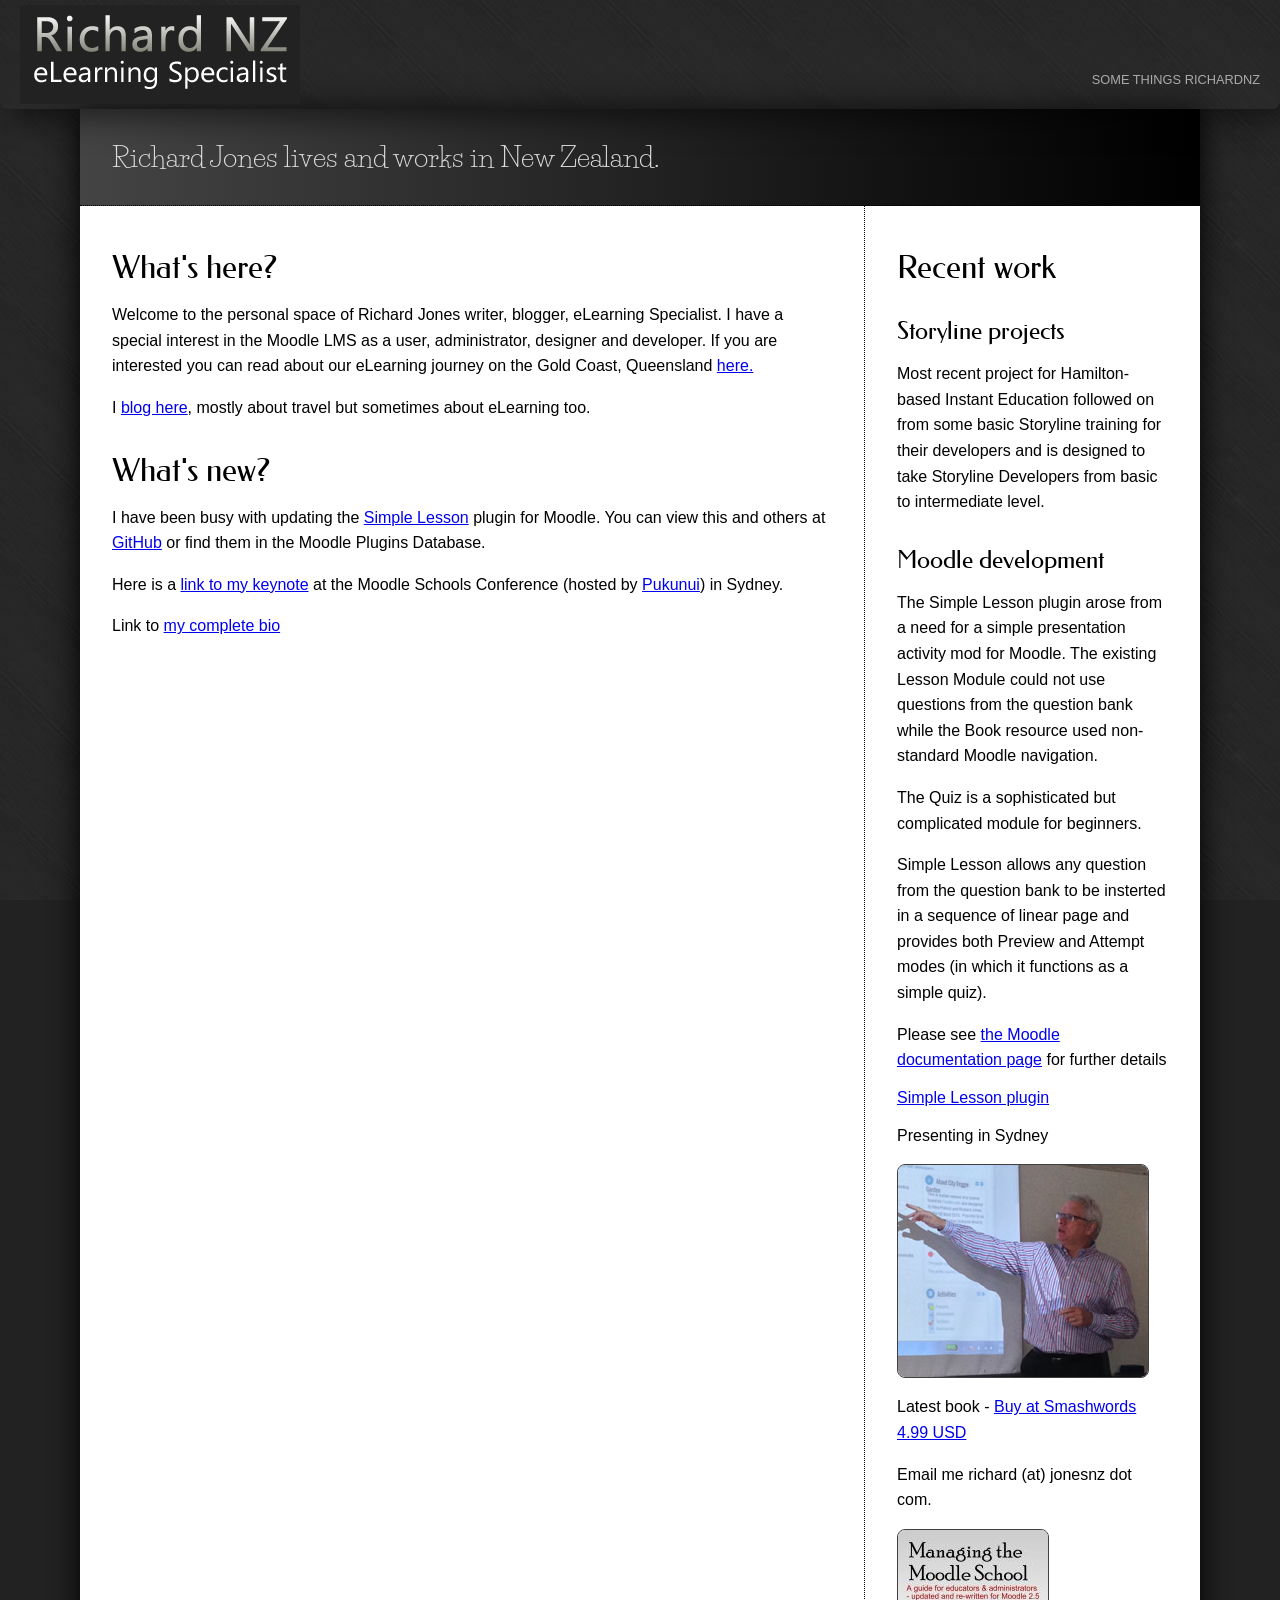
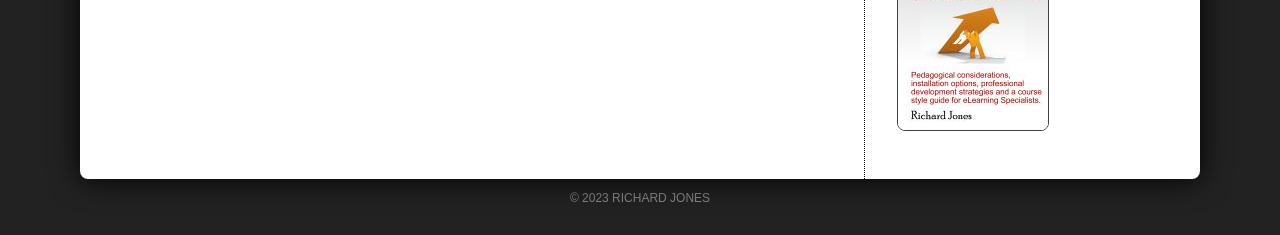
<file: index.html>
<!doctype html>
<html>
<head>
<meta id="p7DMM" name="viewport" content="width=device-width">
<meta charset="utf-8">
<title>Richard NZ Net</title>
<link href="p7dmm/p7DMM05.css" rel="stylesheet" type="text/css" media="all">
<script type="text/javascript" src="p7dmm/p7DMMscripts.js"></script>
<link href="p7affinity/p7affinity-5.css" rel="stylesheet" type="text/css" media="all">
<link href="p7affinity/p7mobius-animate.css" rel="stylesheet" type="text/css" media="all">
<script type="text/javascript" src="p7ehc/p7EHCscripts.js"></script>
<link href='http://fonts.googleapis.com/css?family=Federo' rel='stylesheet' type='text/css'>
<link href='http://fonts.googleapis.com/css?family=Life+Savers' rel='stylesheet' type='text/css'>
</head>

<body>
<div id="layout">
  <div id="logo">
    <div class="left-side"><img src="p7affinity/img/mobius-logo.png" alt="" width="141" height="99"/></div>
    <div class="right-side">some things richardnz</div>
  </div>

<div id="content">
<div class="column-content border-bottom colored-black">
Richard Jones lives and works in New Zealand.

</div>
  <div class="affinity-row">
    <div class="affinity-column percent70">
      <div class="column-content p7ehc-1">
        <h1>What's here?</h1>
        <p>Welcome to the personal space of Richard Jones writer, blogger, eLearning Specialist.  I have a special interest in the Moodle LMS as a user, administrator, designer and developer. 
          If you are interested you can read about our eLearning journey on the Gold Coast, Queensland <a href="https://elearningindustry.com/how-an-lms-and-byod-changed-a-school">here.</a></p>
        <p>I <a href="https://jonesnz.com">blog here</a>, mostly about travel but sometimes about eLearning too.</p>
        <h1>What's new?</h1>
        <p>I have been busy with updating the <a href="https://moodle.org/plugins/mod_simplelesson">Simple Lesson</a> plugin for Moodle. You can view this and others at <a href="https://github.com/richardjonesnz">GitHub</a> or find them in the Moodle Plugins Database.</p>
        <p>Here is a <a href="files/SchoolTrek.pdf" target="_blank">link to my keynote</a> at the Moodle Schools Conference (hosted by <a href="http://pukunui.com/au/">Pukunui</a>) in Sydney.</p>
            <p>Link to <a href="bio.html">my complete bio</a></p>
      </div>
    </div>
    <div class="affinity-column percent30">
      <div class="column-content border-left p7ehc-1">
	    <h1>Recent work</h1>
        <h2>Storyline projects</h2>
        <p>Most recent project for Hamilton-based Instant Education followed on from some basic Storyline training for their developers
		   and is designed to take Storyline Developers from basic to intermediate level.</p>
		

        <h2>Moodle development</h2>
		<p>The Simple Lesson plugin arose from a need for a simple presentation activity mod for Moodle.  The existing Lesson
		Module could not use questions from the question bank while the Book resource used non-standard Moodle navigation.</p> 
                <p>The Quiz is a sophisticated but complicated module for beginners.</p>
		<p>Simple Lesson allows any question from the question bank to be insterted in a sequence of linear page and provides both
		Preview and Attempt modes (in which it functions as a simple quiz).</p>  
                <p>Please see <a href="https://docs.moodle.org/400/en/mod_simplelesson">the Moodle documentation page</a>
		for further details</p>

		<a href="https://moodle.org/plugins/mod_simplelesson">Simple Lesson plugin</a></p>

        <p>Presenting in Sydney</p>
        <p><img class="p7-animate zoom-out" src="images/MePresenting.jpg" width="250" height="212" alt="">
        </p>

        <p>Latest book - <a href="https://www.smashwords.com/books/view/315073">Buy at Smashwords 4.99 USD</a></p>
        <p>Email me richard (at) jonesnz dot com.</p>
        <p><img class="p7-animate zoom-out" src="images/moodle25book.jpg" alt="moodle book"></p>

      </div>
    </div>
  </div>
</div>
<div id="copyright">&copy; 2023 Richard Jones</div>
</div>
</body>
</html>
</file>
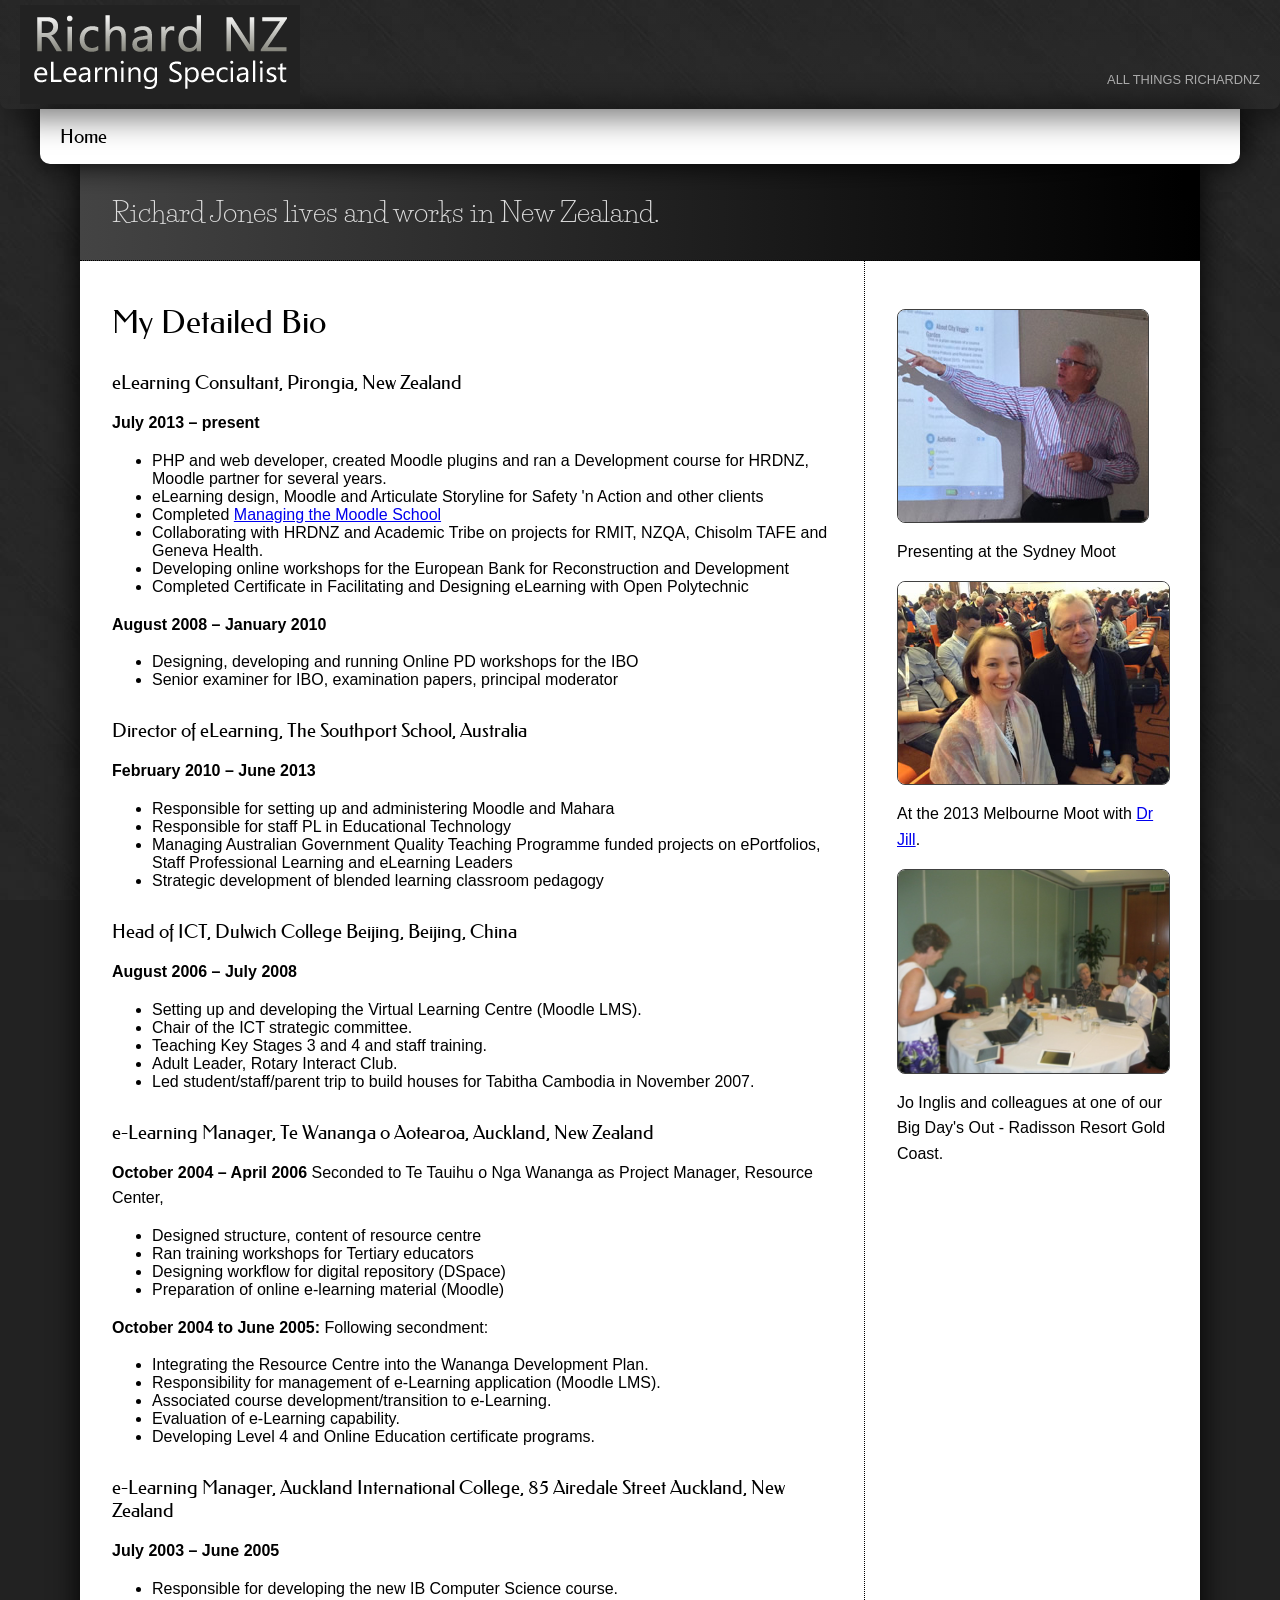
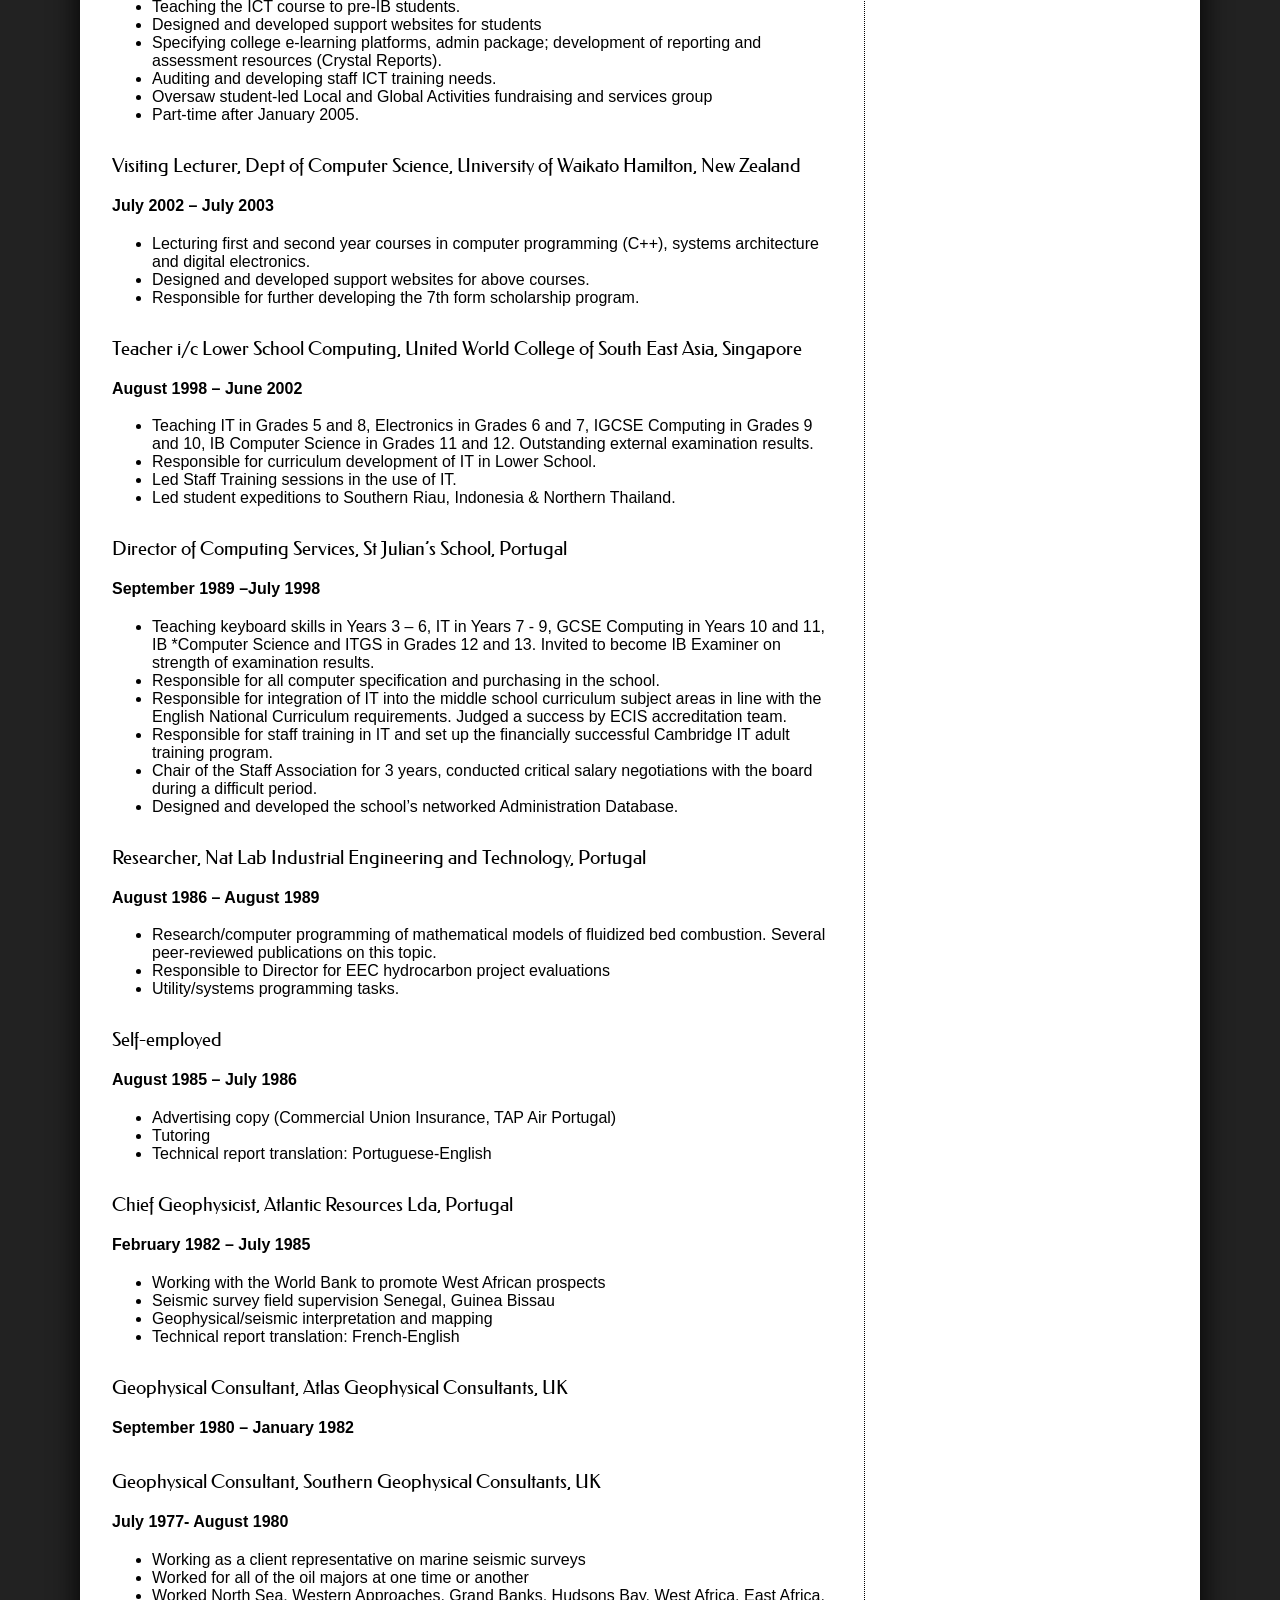
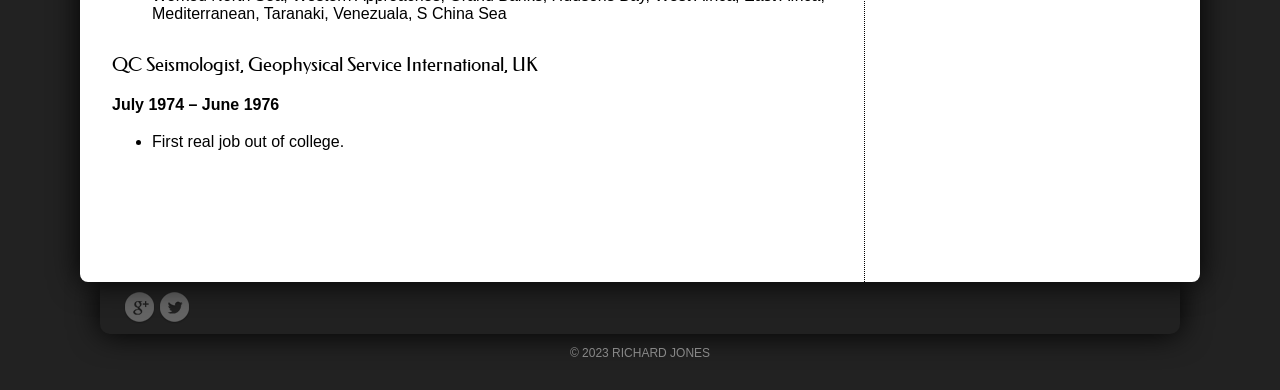
<file: bio.html>
<!doctype html>
<html>
<head>
<meta id="p7DMM" name="viewport" content="width=device-width">
<meta charset="utf-8">
<title>Richard NZ Detailed Bio</title>
<link href="p7dmm/p7DMM05.css" rel="stylesheet" type="text/css" media="all">
<script type="text/javascript" src="p7dmm/p7DMMscripts.js"></script>
<link href="p7affinity/p7affinity-5.css" rel="stylesheet" type="text/css" media="all">
<link href="p7affinity/p7mobius-animate.css" rel="stylesheet" type="text/css" media="all">
<script type="text/javascript" src="p7ehc/p7EHCscripts.js"></script>
<link href='http://fonts.googleapis.com/css?family=Federo' rel='stylesheet' type='text/css'>
<link href='http://fonts.googleapis.com/css?family=Life+Savers' rel='stylesheet' type='text/css'>
</head>

<body>
<div id="layout">
  <div id="logo">
    <div class="left-side"><img src="p7affinity/img/mobius-logo.png" alt="" width="141" height="99"/></div>
    <div class="right-side">all things richardnz</div>
  </div>
  <div id="top-navigation">
    <div id="p7DMM_1" class="p7DMM05 p7DMM p7dmm-left responsive dmm05-pop">
      <div id="p7DMMtb_1" class="p7DMM-toolbar closed"><a href="#" title="Hide/Show Menu"><img src="p7dmm/img/toggle-icon.png" alt="Toggle Menu"></a></div>
      <ul id="p7DMMu_1" class="p7DMM05-menu closed">
        <li><a id="p7DMMt1_2" href="http://richardnz.net">Home</a></li>
      </ul>
      <script type="text/javascript">P7_opDMM('p7DMM_1',3,450,0,1,1,1,0,0,1);</script>
    </div>
  </div>
<div id="content">
<div class="column-content border-bottom colored-black">
Richard Jones lives and works in New Zealand.

</div>
  <div class="affinity-row">
    <div class="affinity-column percent70">
      <div class="column-content p7ehc-1">
        <h1>My Detailed Bio</h1>
        <h3>eLearning Consultant, Pirongia, New Zealand</h3>
        <p><strong>July 2013 – present</strong></p>
        <ul>
          <li>PHP and web developer, created Moodle plugins and ran a Development course for HRDNZ, Moodle partner for several years.</li>
          <li>eLearning design, Moodle and Articulate Storyline for Safety 'n Action and other clients </li>
          <li>Completed <a href="https://www.smashwords.com/books/view/315073" title="https://www.smashwords.com/books/view/315073" rel="nofollow">Managing the Moodle School</a></li>
          <li>Collaborating with HRDNZ and Academic Tribe on projects for RMIT, NZQA, Chisolm TAFE and Geneva Health.</li>
          <li>Developing online workshops for the European Bank for Reconstruction and Development</li>
          <li>Completed Certificate in Facilitating and Designing eLearning with Open Polytechnic</li>
        </ul>
        <p><strong>August 2008 – January 2010</strong></p>
        <ul>
          <li>Designing, developing and running Online PD workshops for the IBO</li>
          <li>Senior examiner for IBO, examination papers, principal moderator        </li>
        </ul>
        <h3>Director of eLearning, The Southport School, Australia</h3>
        <p><strong>February 2010 – June 2013</strong></p>
        <ul>
          <li>Responsible for setting up and administering Moodle and Mahara</li>
          <li>Responsible for staff PL in Educational Technology</li>
          <li>Managing Australian Government Quality Teaching Programme funded projects on ePortfolios, Staff Professional Learning and eLearning Leaders</li>
          <li>Strategic development of blended learning classroom pedagogy</li>
        </ul>
        <h3>Head of ICT, Dulwich College Beijing, Beijing, China</h3>
        <p><strong>August 2006 – July 2008</strong></p>
        <ul>
          <li>Setting up and developing the Virtual Learning Centre (Moodle LMS).</li>
          <li>Chair of the ICT strategic committee.</li>
          <li>Teaching Key Stages 3 and 4 and staff training.</li>
          <li>Adult Leader, Rotary Interact Club.</li>
          <li>Led student/staff/parent trip to build houses for Tabitha Cambodia in November 2007.</li>
        </ul>
        <h3>e-Learning Manager, Te Wananga o Aotearoa, Auckland, New Zealand</h3>
        <p><strong>October 2004 – April 2006</strong> Seconded to Te Tauihu o Nga Wananga as Project Manager, Resource Center,</p>
        <ul>
          <li>Designed structure, content of resource centre</li>
          <li>Ran training workshops for Tertiary educators</li>
          <li>Designing workflow for digital repository (DSpace)</li>
          <li>Preparation of online e-learning material (Moodle)</li>
        </ul>
        <p><strong>October 2004 to June 2005:</strong> Following secondment:</p>
        <ul>
          <li>Integrating the Resource Centre into the Wananga Development Plan.</li>
          <li>Responsibility for management of e-Learning application (Moodle LMS).</li>
          <li>Associated course development/transition to e-Learning.</li>
          <li>Evaluation of e-Learning capability.</li>
          <li>Developing Level 4 and Online Education certificate programs.</li>
        </ul>
        <h3>e-Learning Manager, Auckland International College, 85 Airedale Street Auckland, New Zealand</h3>
        <p><strong>July 2003 – June 2005</strong></p>
        <ul>
          <li>Responsible for developing the new IB Computer Science course.</li>
          <li>Teaching the ICT course to pre-IB students.</li>
          <li>Designed and developed support websites for students</li>
          <li>Specifying college e-learning platforms, admin package; development of reporting and assessment resources (Crystal Reports).</li>
          <li>Auditing and developing staff ICT training needs.</li>
          <li>Oversaw student-led Local and Global Activities fundraising and services group</li>
          <li>Part-time after January 2005.</li>
        </ul>
        <h3>Visiting Lecturer, Dept of Computer Science, University of Waikato Hamilton, New Zealand</h3>
        <p><strong>July 2002 – July 2003</strong></p>
        <ul>
          <li>Lecturing first and second year courses in computer programming (C++), systems architecture and digital electronics.</li>
          <li>Designed and developed support websites for above courses.</li>
          <li>Responsible for further developing the 7th form scholarship program.</li>
        </ul>
        <h3>Teacher i/c Lower School Computing, United World College of South East Asia, Singapore</h3>
        <p><strong>August 1998 – June 2002</strong></p>
        <ul>
          <li>Teaching IT in Grades 5 and 8, Electronics in Grades 6 and 7, IGCSE Computing in Grades 9 and 10, IB Computer Science in Grades 11 and 12. Outstanding external examination results.</li>
          <li>Responsible for curriculum development of IT in Lower School.</li>
          <li>Led Staff Training sessions in the use of IT.</li>
          <li>Led student expeditions to Southern Riau, Indonesia &amp; Northern Thailand.</li>
        </ul>
        <h3>Director of Computing Services, St Julian&rsquo;s School, Portugal</h3>
        <p><strong>September 1989 –July 1998</strong></p>
        <ul>
          <li>Teaching keyboard skills in Years 3 – 6, IT in Years 7 - 9, GCSE Computing in Years 10 and 11, IB *Computer Science and ITGS in Grades 12 and 13. Invited to become IB Examiner on strength of examination results.</li>
          <li>Responsible for all computer specification and purchasing in the school.</li>
          <li>Responsible for integration of IT into the middle school curriculum subject areas in line with the English National Curriculum requirements. Judged a success by ECIS accreditation team.</li>
          <li>Responsible for staff training in IT and set up the financially successful Cambridge IT adult training program.</li>
          <li>Chair of the Staff Association for 3 years, conducted critical salary negotiations with the board during a difficult period.</li>
          <li>Designed and developed the school&rsquo;s networked Administration Database.</li>
        </ul>
        <h3>Researcher, Nat Lab Industrial Engineering and Technology, Portugal</h3>
        <p><strong>August 1986 – August 1989</strong></p>
        <ul>
          <li>Research/computer programming of mathematical models of fluidized bed combustion. Several peer-reviewed publications on this topic.</li>
          <li>Responsible to Director for EEC hydrocarbon project evaluations</li>
          <li>Utility/systems programming tasks.</li>
        </ul>
        <h3>Self-employed</h3>
        <p><strong>August 1985 – July 1986</strong></p>
        <ul>
          <li>Advertising copy (Commercial Union Insurance, TAP Air Portugal)</li>
          <li>Tutoring</li>
          <li>Technical report translation: Portuguese-English</li>
        </ul>
        <h3>Chief Geophysicist, Atlantic Resources Lda, Portugal</h3>
        <p><strong>February 1982 – July 1985</strong></p>
        <ul>
          <li>Working with the World Bank to promote West African prospects</li>
          <li>Seismic survey field supervision Senegal, Guinea Bissau</li>
          <li>Geophysical/seismic interpretation and mapping</li>
          <li>Technical report translation: French-English</li>
        </ul>
        <h3>Geophysical Consultant, Atlas Geophysical Consultants, UK</h3>
        <p><strong>September 1980 – January 1982</strong></p>
        <h3>Geophysical Consultant, Southern Geophysical Consultants, UK</h3>
        <p><strong>July 1977- August 1980</strong></p>
        <ul>
          <li>Working as a client representative on marine seismic surveys</li>
          <li>Worked for all of the oil majors at one time or another</li>
          <li>Worked North Sea, Western Approaches, Grand Banks, Hudsons Bay, West Africa, East Africa, Mediterranean, Taranaki, Venezuala, S China Sea</li>
        </ul>
        <h3>QC Seismologist, Geophysical Service International, UK</h3>
        <p><strong>July 1974 – June 1976</strong></p>
        <ul>
          <li>First real job out of college.</li>
        </ul>
        <p>&nbsp;</p>
        <p>&nbsp;</p>
      </div>
    </div>
    <div class="affinity-column percent30">
      <div class="column-content border-left p7ehc-1">
        <p><img src="images/MePresenting.jpg" width="250" height="212" alt="Me Presenting"></p>
        <p>Presenting at the Sydney Moot</p>
        <p><img src="images/MeJillMelbourne.JPG" width="2592" height="1936" alt="Dr Jill and I"></p>
        <p>At the 2013 Melbourne Moot with <a href="https://twitter.com/DrJMargerison">Dr Jill</a>.</p>
        <p><img src="images/IMG_0012.JPG" width="640" height="480" alt="A teacher Big Day Out"></p>
        <p>Jo Inglis and colleagues at one of our Big Day's Out - Radisson Resort Gold Coast.</p>
      </div>
    </div>
  </div>
</div>
<div id="footer"><a href="https://plus.google.com/u/0/117208246635779750582/posts"><img src="art/google.png" width="31" height="32" alt=""></a> 
                 <a href="https://twitter.com/richardnz"><img src="art/twitter.png" width="31" height="32" alt=""></a>
</div>
<div id="copyright">&copy; 2023 Richard Jones</div>
</div>
</body>
</html>
</file>
<file: p7dmm/p7DMM05.css>
/*
 ----------------------------- 
 PVII Drop Menu Magic
 by Project Seven Development
 www.projectseven.com
 Theme 05: Affinity Mobius
 -----------------------------
*/

.p7DMM05 {
	position: relative;
	padding: 0px;
}
.p7DMM05:after {
	content: "\0020";
	clear: both;
	font-size: 0px;
	line-height: 0;
	display: inline;
	height: 0px;
}
.p7DMM05.p7dmm-centered {
	text-align: center;
}
.p7DMM05.p7dmm-right {
	text-align: right;
}
.p7DMM05 ul {
	margin: 0px;
	padding: 0px;
	display: inline-block;
	vertical-align: bottom;
}
.p7DMM05 ul li {
	list-style-type: none;
	float: left;
	padding: 6px 0px;
	margin-right: 6px;
}

.p7DMM05 ul li:last-child {
	margin-right: 0px;
}
.p7DMM05 ul a.trig {
	background-image: url(img/p7dmm_mobi_east_black.gif);
	background-repeat: no-repeat;
	background-position: left center;
	padding-left: 16px;
}
.p7DMM05 ul a.trig:hover {
	background-image: url(img/p7dmm_mobi_east_black.gif);
}
.p7DMM05 ul a.open.trig {
	background-image: url(img/p7dmm_mobi_south_black.gif);
	background-repeat: no-repeat;
	background-position: left center;
}
.p7DMM05 ul a {
	color: #000;
	font-size: 1.2em;
	padding: 10px 10px 10px 0px;
	text-decoration: none;
	display: block;
	-webkit-transition: linear .25s .1s;
	transition: linear .25s .1s;
	-webkit-transition-property: color, background-color;
	transition-property: color, background-color;
}
.p7DMM05 ul a:hover,
.p7DMM05 ul a.open,
.p7DMM05 ul a.current_mark.closed {
	outline: none;
	color: #000;
}
.p7dmm-sub-wrapper {
	position: absolute;
	top: 100%;
	width: 100%;
	left: 0px;
	display: none;
}
.p7DMM05 ul ul {
	margin: 0px;
	display: inline-block;
	padding: 0px;
	vertical-align: bottom;
}
.p7DMM05 ul ul li {
	padding: 8px 0px;
}
.p7DMM05 ul ul a {
	background-color: rgba(255,255,255,0);
	border-color: #FFF;
	box-shadow: none;
	padding: 8px 10px;
	color: #000;
	-webkit-transition-property: color;
	transition-property: color;
	font-size: 1em;
}
.p7DMM05 ul ul a:hover {
	background-color: rgba(255,255,255,.5);
	border-color: #999;
	color: #000000;
}
/*By default the current-marked root link is in the open state. 
This rule can be used if you would like to further differentiate the current-marked root link.*/
.p7DMM05 ul a.current_mark.closed,
.p7DMM05 ul a.current_mark.open,
.p7DMM05 ul a.current_mark:hover {
	font-weight: bold;
}
/*Current Marked Sub-menu Link*/
.p7DMM05 ul ul a.current_mark {
	color: #000000;
	font-weight: bold;
}
/*Toolbar for Smartphones to Hide or Show entire menu*/
.p7DMM-toolbar {
	display: none;
}
/*VERTICAL MENU*/
/*RESET VERTICAL MENU*/
.p7DMM05.dmm-vertical,
.p7DMM05.dmm-vertical ul,
.p7DMM05.dmm-vertical li,
.p7DMM05.dmm-vertical a {
	background-color: transparent;
	background: none;
	border: none;
	margin: 0px;
	padding: 0px;
	float: none;
	display: block;
}
.p7DMM05.dmm-vertical {
	margin: 12px 0px;
	background-color: #222;
	background-image: linear-gradient(90deg, #333, #000);
	border: 1px solid;
	border-color: rgba(0,0,0,.35);
	padding: 10px !important;
	border-radius: 5px;
}
.p7DMM05.dmm-vertical ul li {
	margin-bottom: 0px;
}
.p7DMM05.dmm-vertical ul a.trig {
	background-image: url(img/p7dmm_east_gray.gif);
	background-repeat: no-repeat;
	background-position: left center;
}
.p7DMM05.dmm-vertical ul a.open.trig {
	background-image: url(img/p7dmm_south_gray.gif);
	background-repeat: no-repeat;
	background-position: left center;
}
.p7DMM05.dmm-vertical ul a {
	padding: 8px 20px;
	color: #BBB;
	transition: box-shadow linear .35s .1s;
	-webkit-transition: box-shadow linear .35s .1s;
}
.p7DMM05.dmm-vertical ul a:hover,
.p7DMM05.dmm-vertical ul a.open {
	box-shadow: inset 0px 12px 20px rgba(255,255,255,.05);
}
.p7DMM05.dmm-vertical ul ul {
	background-color: #FFF;
	background: -webkit-linear-gradient(90deg, #FFF, #DDD);
	background: linear-gradient(90deg, #FFF, #DDD);
}
.p7DMM05.dmm-vertical ul ul li {
	margin-bottom: 0px;
}
.p7DMM05.dmm-vertical ul ul a {
	border: none;
	border-bottom: 1px solid;
	border-color: rgba(0,0,0,.1) !important;
	background: none;
	box-shadow: inset 0px 0px 0px rgba(255,255,255,0);
	color: #000;
	-webkit-transition: none;
	transition: none;
}
.p7DMM05.dmm-vertical ul ul li:last-child a {
	border-bottom: none !important;
}
.p7DMM05.dmm-vertical ul ul a:hover {
	color: #FFF;
	background-image: linear-gradient(90deg, #666, #999);
}
.p7DMM05.dmm-vertical .p7dmm-sub-wrapper {
	width: 100%;
	position: relative;
	padding: 0px;
	margin: 0px;
	top: 0px;
}
.p7DMM05.dmm-vertical ul ul a.current_mark {
	font-weight: bold;
}
/*POP MENU MODE*/
.p7DMM05.dmm05-pop .p7dmm-sub-wrapper {
	text-align: left;
	padding-bottom: 30px;
	padding-right: 30px;
	width: auto;
	left: auto;
	display: none;
	z-index: 99;
}
.p7DMM05.dmm05-pop ul ul {
	background-color: #222;
	background: rgba(0,0,0,.85);
	border-radius: 0px 0px 5px 5px;
	border: 1px solid;
	border-top: none;
	border-color: #000000;
}
.p7DMM05.dmm05-pop ul ul li {
	padding: 0px;
	float: none;
	margin: 0px;
}
.p7DMM05.dmm05-pop ul ul a {
	background-color: transparent;
	box-shadow: none;
	border-radius: 0px;
	padding: 8px 20px;
	box-shadow: none;
	color: #B4B4B4;
	border: none;
}
.p7DMM05.dmm05-pop ul ul li:last-child a {
	border-radius: 0px 0px 4px 4px;
}
.p7DMM05.dmm05-pop ul ul a:hover {
	color: #CCCCCC;
	background-color: #444;
	background: rgba(255,255,255,.15);
	box-shadow: none;
}
/*By default the current-marked root link is in the open state. 
This rule can be used if you would like to further differentiate the current-marked root link.*/
.p7DMM05 ul a.current_mark.closed,
.p7DMM05 ul a.current_mark:hover {
}
/*Current Marked Sub-menu Link*/
.p7DMM05.dmm05-pop ul ul a.current_mark {
	color: #EEE;
	font-weight: bold;
}

/*Smartphone Menu Presentation*/
@media only screen and (min-width: 0px) and (max-width: 700px) {
.p7DMM05.responsive {
	padding: 0px;
	margin: 0px;
}
.p7DMM05.responsive ul a.trig {
	background-image: url(img/p7dmm_east_black.gif);
	background-repeat: no-repeat;
	background-position: left center;
}
.p7DMM05.responsive ul a.open.trig {
	background-image: url(img/p7dmm_south_white.gif);
	background-repeat: no-repeat;
	background-position: left center;
}
.p7DMM05.responsive.p7DMM05.dmm-vertical ul a.trig {
	background-image: url(img/p7dmm_east_gray.gif);
}
.p7DMM05.responsive.p7DMM05.dmm-vertical ul a.open.trig {
	background-image: url(img/p7dmm_south_gray.gif);
}
.p7DMM05.responsive ul li {
	margin: 0px;
	padding: 0px;
}
.p7DMM05.responsive ul,
.p7DMM05.responsive ul ul {
	display: block;
	padding: 0px;
	margin: 0px;
}
.p7DMM05.responsive ul li,
.p7DMM05.responsive ul ul li {
	float: none;
	display: block;
	margin: 0px;
	padding: 0px;
}
.p7DMM05.responsive ul li a {
	border: none;
	border-radius: 0px !important;
	padding: 8px 20px;
	border-bottom: 1px solid #000;
}
.p7DMM05.responsive ul ul li:last-child a {
	border-bottom: none;
}
.p7DMM05.responsive .p7dmm-sub-wrapper {
	width: 100%;
	position: relative;
	padding: 0px;
	margin: 0px;
	top: 0px;
}
.p7DMM05.responsive .p7dmm-sub-wrapper ul {
	border-radius: 0px;
	background: rgba(24,24,24,1);
}
.p7DMM05.responsive.p7DMM05.dmm-vertical .p7dmm-sub-wrapper ul {
	background-color: #AAA;
	background: -webkit-linear-gradient(#DDD, #999);
	background: linear-gradient(#DDD, #999);
}
/*Toolbar for Smartphones to Hide or Show entire menu*/
.p7DMM05.responsive .p7DMM-toolbar {
	position: relative;
	z-index: 999;
	display: block;
	background-color: #222;
	text-align: right;
	padding: 6px;
	cursor: pointer;
}
.p7DMM05.responsive .p7DMM-toolbar.closed a:before {
	content: "Show Menu";
}
.p7DMM05.responsive .p7DMM-toolbar.opened a:before {
	content: "Hide Menu";
}
.p7DMM.responsive ul.closed {
	display: none;
}
.p7DMM.responsive ul.opened {
	display: block;
}

.p7DMM05.responsive .p7DMM-toolbar img,
.p7DMM05.dmm-vertical .p7DMM-toolbar img {
	border: none;
	padding-left: 16px;
}
.p7DMM05.responsive .p7DMM-toolbar a {
	color: #999;
	text-transform: uppercase;
	font-size: .8em;
	background-color: transparent !important;
	border: none !important;
	text-decoration: underline;
}
.p7DMM05.responsive .p7DMM-toolbar.closed a,
.p7DMM05.dmm-vertical .p7DMM-toolbar.closed a {
	color: #EEE;
}
.p7DMM05.responsive .p7DMM-toolbar img,
.p7DMM05.dmm-vertical .p7DMM-toolbar img {
	opacity: .5;
}
.p7DMM05.responsive .p7DMM-toolbar:hover img,
.p7DMM05.dmm-vertical .p7DMM-toolbar:hover img {
	opacity: .85;
}
.p7DMM05.responsive .p7DMM-toolbar:hover a,
.p7DMM05.dmm-vertical .p7DMM-toolbar:hover a {
	color: #EEE;
}
.p7DMM05.responsive .p7DMM-toolbar.closed img,
.p7DMM05.dmm-vertical .p7DMM-toolbar.closed img {
	opacity: 1;
}
.p7DMM05.responsive .p7DMM-toolbar.closed:hover,
.p7DMM05.dmm-vertical .p7DMM-toolbar.closed:hover {
	background-color: #555;
}
.p7DMM05.dmm-vertical * {
	border-radius: 0px !important;
}
.p7DMM05.dmm05-pop .p7dmm-sub-wrapper {
	padding-bottom: 0px;
	padding-right: 0px;
	width: 100%;
}
/*END MEDIA QUERY - DO NOT REMOVE CURLY BRACE BELOW*/
}

/*Exception rules for Smartphones in Landscape orientation only*/
@media only screen and (max-device-width: 480px) and (orientation : landscape) {
.p7DMM05.responsive ul a {
	font-size: 1.35em;
	padding: .35em .75em;
}
.p7DMM05.responsive ul ul a {
	font-size: 1em;
	padding: .3em 1em;
}
/*END MEDIA QUERY - DO NOT REMOVE CURLY BRACE BELOW*/
}
</file>
<file: p7affinity/p7affinity-5.css>
/* 
  -----------------------------------
  PVII Affinity
  Copyright (c) 2013 Project Seven Development
  www.projectseven.com
  Mobius Theme
  -----------------------------------
*/

body {
	font-family: "Segoe UI", "Gill Sans", Optima, sans-serif;
	margin: 0px;
	background-color: #222;
	background-image: url(img/mobius-page-bg.jpg);
	background-attachment: fixed;
}
#logo {
	position: relative;
	z-index: 3;
	background-color: #222;
	background: -webkit-linear-gradient(rgba(0,0,0,0), rgba(44,44,44,.3) 65%);
	background: linear-gradient(rgba(0,0,0,0), rgba(44,44,44,.3) 65%);
	box-shadow: 10px 10px 30px rgba(0,0,0,.5);
	overflow: hidden;
	color: #CCC;
	padding: 0px 20px;
	border-radius: 0px 0px 8px 8px;
}
#logo img {
	width: auto !important;
	height: auto !important;
	max-width: 100%;
}
#logo .left-side, #logo .right-side {
	float: left;
	width: 50%;
}
#logo .left-side {
	padding: 5px 0px;
}
#logo .right-side {
	text-align: right;
	margin-top: 72px;
	text-transform: uppercase;
	color: #AAA;
	font-size: .8em;
}
img {
	vertical-align: bottom;
}
a:active {
	background: none;
}
#layout {
	max-width: 1320px;
	margin: 0px auto;
}
#top-navigation {
	position: relative;
	z-index: 2;
	margin: 0px 40px;
	background-color: rgb(255,255,255);
	/* background: rgba(72,157,147,0.5);  */
	box-shadow: 0px 0px 30px #000;
	border-radius: 0px 0px 10px 10px;
	padding: 0px 20px;
}
#top-navigation, h1, h2, h3, h4 {
	font-family: Federo, "Arial Narrow", Arial, sans-serif;
	font-weight: 400;
}
#content {
	position: relative;
	z-index: 1;
	background-color: #FFF;
	margin: 0px 80px;
	border-radius: 0px 0px 8px 8px;
	box-shadow: 0px 0px 30px #000;
}
h1, h2, h3, h4 {
	margin: 30px 0px 0px 0px;
}
.column-content h1:first-child,
.column-content h2:first-child,
.column-content h3:first-child,
.column-content h4:first-child {
	margin-top: 10px;
}
#footer {
	color: #222;
	margin: 0px 100px;
	background-color: rgb(34,34,34);
	background-color: rgba(34,34,34,.2);
	border-radius: 0px 0px 10px 10px;
	padding: 10px 24px;
	box-shadow: 0px 0px 30px #000;
}
#footer img {
	opacity: .6;
	-webkit-transition: opacity linear .35s .1s;
	transition: opacity linear .35s .1s;
}
#footer img:hover {
	opacity: 1;
}
#copyright {
	margin: 12px 100px 30px 100px;
	color: #888;
	font-size: 0.75em;
	text-transform: uppercase;
	text-align: center;
}
.column-content img {
	width: auto !important;
	height: auto !important;
	max-width: 100%;
	border-radius: 8px;
	border: 1px solid;
	border-color: rgba(0,0,0,.75);
	display: block;
}
.column-content .portfolio_img {
	width: auto !important;
	height: auto !important;
	max-width: 100%;
    border: none;
}
.column-content .portfolio_img:hover {
    border: 1px solid blue;
}



/*The container for each column structure. Before and After pseudoclasses used to clear the floats.*/
.affinity-row {
	zoom: 1;
}
.affinity-row:after {
	visibility: hidden;
	display: block;
	content: "\0020";
	clear: both;
	height: 0;
}

/*All Columns are floated left.*/
.affinity-column {
    float: left;
}
/*But sometimes we need to reverse the float direction to position the first column in the 
source code order to the right of where it would ordinarily be.
*/
.affinity-column.reverse-float {
	float: right;
}

/*The Base Widths for each column in the available structures. All columns in a row should always add up to 100%*/
.affinity-row .percent15 {width: 15%;}
.affinity-row .percent85 {width: 85%;}
.affinity-row .percent60 {width: 60%;}
.affinity-row .percent40 {width: 40%;}
.affinity-row .percent20 {width: 20%;}
.affinity-row .percent80 {width: 80%;}
.affinity-row .percent30 {width: 30%;}
.affinity-row .percent70 {width: 70%;}
.affinity-row .percent25 {width: 25%;}
.affinity-row .percent50 {width: 50%;}
.affinity-row .percent75 {width: 75%;}
.affinity-row .percent333 {width: 33.333%;}

/* Boxed columns are possible in configurations of 2-4 columns through the Snippets suite.
Width recalculations for columns when they are boxed. 
Since boxed columns have a space between them assigned via right margin, 
we need to reduce the width of each column accordingly*/
.affinity-row .percent25.boxed {width: 23.5%;}
.affinity-row .percent333.boxed {width: 32%;}
.affinity-row .percent50.boxed {width: 49%;}

/*Boxed columns get borders all the way around*/
.affinity-row .column-content.boxed {
	border: 1px solid;
	border-color: rgba(0,0,0,.5);
	border-radius: 8px;
	padding: 1em;
}

/*Using margin to separate the columns when the boxed option is chosen*/
.affinity-row .boxed.spacer {
	margin-left: 2%;
}


/*Default padding for the content inside all columns*/
.column-content {
	padding: 32px;
	overflow: hidden;
}
.column-content p {
	line-height: 1.6em;
}

/*Assigning logical borders to render dividers between columns*/

.column-content.border-left {
	border-left: 1px #000;
	border-left-style: dotted;
}
.column-content.border-right {
	border-right: 1px #000;
	border-right-style: dotted;
}
.column-content.border-top {
	border-top: 1px #000;
	border-top-style: dotted;
}
.column-content.border-bottom {
	border-bottom: 1px #000;
	border-bottom-style: dotted;
}
.column-content.border-left-right {
	border-left: 1px #000;
	border-right: 1px #000;
	border-left-style: dotted;
	border-right-style: dotted;
}
.column-content.radius-bottom {
	border-radius: 0px 0px 6px 6px;
}
.column-content.radius-bottom-left {
	border-radius: 0px 0px 0px 6px;
}
.column-content.radius-bottom-right {
	border-radius: 0px 0px 6px 0px;
}

/*Utility Rules*/
.centered {
	text-align: center; 
}

/*Colored Emphasis Rows. These rules assign a colored background and a special display font at a large size.*/
.colored-gold {
	color: #000000;
	background: -webkit-linear-gradient(90deg, #EBD95A, #BCA816);
	background: linear-gradient(90deg, #EBD95A, #BCA816);
	background-color: #EBD95A;
	font-size: 1.75em;
	font-family: "Life Savers", "Arial Narrow", Arial, sans-serif;
	line-height: 1.15em;
}
.colored-black {
	color: #DDD;
	background: -webkit-linear-gradient(90deg, #444, #000);
	background: linear-gradient(90deg, #444, #000);
	background-color: #222;
	font-size: 1.75em;
	font-family: "Life Savers", "Arial Narrow", Arial, sans-serif;
	line-height: 1.15em;
}
/*Simple Colored Boxes. These rules can be assigned to column-content or other elements to assign a distinctive background color*/
.red {
	background-color: #C33;
}
.black {
	color: #DDD;
	background-color: #151515;
}


/*MEDIA QUERIES*/
/*
For media queries to work correctly in 
mobile devices, you must add this viewport meta tag to your page:
<meta name="viewport" content="width=device-width">
(place the query in the head region)
*/


/*SMARTPHONE AND NARROW WINDOWS (LESS THAN 700PX WIDE)*/
@media only screen and (min-width: 0px) and (max-width: 700px) {
    .affinity-column {
        float: none;
        width: auto !important;
    }
    .column-content {
	padding: .75em;
	border: none !important;
	border-radius: 0px;
	height: auto !important;
	max-height: 888678px;
    }
	#layout {max-width: none;}
	#content, #top-navigation, .column-content, #footer, #copyright {
		margin: 0px;
		border-radius: 0px !important;
	}
	#top-navigation {padding: 0px;}
	#logo .left-side, #logo .right-side {
	float: none;
	width: auto;
	margin: 0px;
	text-align: left;
	}
}

/*Smartphones ONLY*/
@media only screen and (max-device-width: 480px) {}

/*Tablet ONLY. Use this query to add rules for tablets.*/
@media only screen and (min-device-width : 768px) and (max-device-width : 1024px) {
	#content {margin: 0px 40px;}
	#top-navigation {margin: 0px 20px;}
	#footer {margin: 0px 60px;}
	#copyright {margin: 0px 10px;}
	.column-content {padding: 20px;}
}

/*Portrait Tablet ONLY. Use this query to add rules for tablets in Prtrait orientation.
Landscape tablets should get a normal and unaltered display.*/
@media only screen and (min-device-width : 768px) and (max-device-width : 1024px) and (orientation : portrait) {}
</file>
